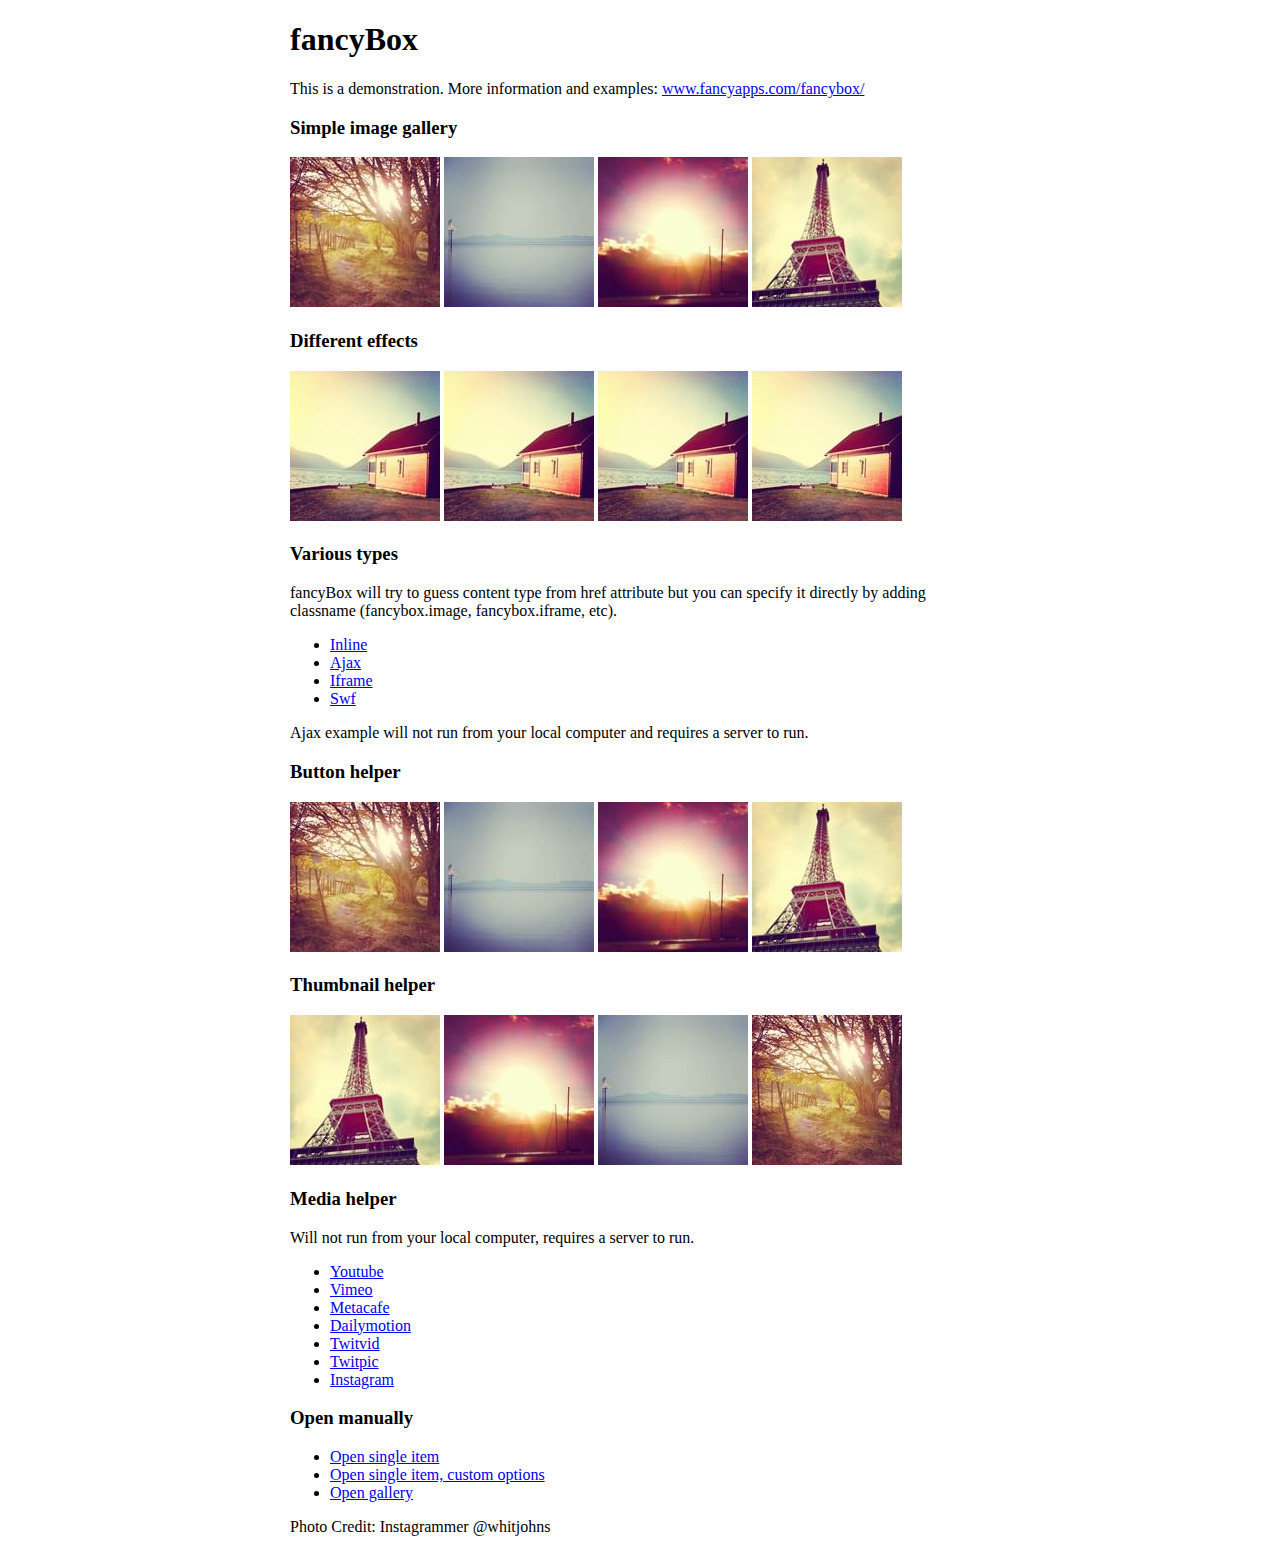
<file: assets/plugin/fancybox-2.1.7/demo/index.html>
<!DOCTYPE html>
<html>
<head>
	<title>fancyBox - Fancy jQuery Lightbox Alternative | Demonstration</title>
	<meta http-equiv="Content-Type" content="text/html; charset=UTF-8" />

	<!-- Add jQuery library -->
	<script type="text/javascript" src="../lib/jquery-1.10.2.min.js"></script>

	<!-- Add mousewheel plugin (this is optional) -->
	<script type="text/javascript" src="../lib/jquery.mousewheel.pack.js?v=3.1.3"></script>

	<!-- Add fancyBox main JS and CSS files -->
	<script type="text/javascript" src="../source/jquery.fancybox.pack.js?v=2.1.5"></script>
	<link rel="stylesheet" type="text/css" href="../source/jquery.fancybox.css?v=2.1.5" media="screen" />

	<!-- Add Button helper (this is optional) -->
	<link rel="stylesheet" type="text/css" href="../source/helpers/jquery.fancybox-buttons.css?v=1.0.5" />
	<script type="text/javascript" src="../source/helpers/jquery.fancybox-buttons.js?v=1.0.5"></script>

	<!-- Add Thumbnail helper (this is optional) -->
	<link rel="stylesheet" type="text/css" href="../source/helpers/jquery.fancybox-thumbs.css?v=1.0.7" />
	<script type="text/javascript" src="../source/helpers/jquery.fancybox-thumbs.js?v=1.0.7"></script>

	<!-- Add Media helper (this is optional) -->
	<script type="text/javascript" src="../source/helpers/jquery.fancybox-media.js?v=1.0.6"></script>

	<script type="text/javascript">
		$(document).ready(function() {
			/*
			 *  Simple image gallery. Uses default settings
			 */

			$('.fancybox').fancybox();

			/*
			 *  Different effects
			 */

			// Change title type, overlay closing speed
			$(".fancybox-effects-a").fancybox({
				helpers: {
					title : {
						type : 'outside'
					},
					overlay : {
						speedOut : 0
					}
				}
			});

			// Disable opening and closing animations, change title type
			$(".fancybox-effects-b").fancybox({
				openEffect  : 'none',
				closeEffect	: 'none',

				helpers : {
					title : {
						type : 'over'
					}
				}
			});

			// Set custom style, close if clicked, change title type and overlay color
			$(".fancybox-effects-c").fancybox({
				wrapCSS    : 'fancybox-custom',
				closeClick : true,

				openEffect : 'none',

				helpers : {
					title : {
						type : 'inside'
					},
					overlay : {
						css : {
							'background' : 'rgba(238,238,238,0.85)'
						}
					}
				}
			});

			// Remove padding, set opening and closing animations, close if clicked and disable overlay
			$(".fancybox-effects-d").fancybox({
				padding: 0,

				openEffect : 'elastic',
				openSpeed  : 150,

				closeEffect : 'elastic',
				closeSpeed  : 150,

				closeClick : true,

				helpers : {
					overlay : null
				}
			});

			/*
			 *  Button helper. Disable animations, hide close button, change title type and content
			 */

			$('.fancybox-buttons').fancybox({
				openEffect  : 'none',
				closeEffect : 'none',

				prevEffect : 'none',
				nextEffect : 'none',

				closeBtn  : false,

				helpers : {
					title : {
						type : 'inside'
					},
					buttons	: {}
				},

				afterLoad : function() {
					this.title = 'Image ' + (this.index + 1) + ' of ' + this.group.length + (this.title ? ' - ' + this.title : '');
				}
			});


			/*
			 *  Thumbnail helper. Disable animations, hide close button, arrows and slide to next gallery item if clicked
			 */

			$('.fancybox-thumbs').fancybox({
				prevEffect : 'none',
				nextEffect : 'none',

				closeBtn  : false,
				arrows    : false,
				nextClick : true,

				helpers : {
					thumbs : {
						width  : 50,
						height : 50
					}
				}
			});

			/*
			 *  Media helper. Group items, disable animations, hide arrows, enable media and button helpers.
			*/
			$('.fancybox-media')
				.attr('rel', 'media-gallery')
				.fancybox({
					openEffect : 'none',
					closeEffect : 'none',
					prevEffect : 'none',
					nextEffect : 'none',

					arrows : false,
					helpers : {
						media : {},
						buttons : {}
					}
				});

			/*
			 *  Open manually
			 */

			$("#fancybox-manual-a").click(function() {
				$.fancybox.open('1_b.jpg');
			});

			$("#fancybox-manual-b").click(function() {
				$.fancybox.open({
					href : 'iframe.html',
					type : 'iframe',
					padding : 5
				});
			});

			$("#fancybox-manual-c").click(function() {
				$.fancybox.open([
					{
						href : '1_b.jpg',
						title : 'My title'
					}, {
						href : '2_b.jpg',
						title : '2nd title'
					}, {
						href : '3_b.jpg'
					}
				], {
					helpers : {
						thumbs : {
							width: 75,
							height: 50
						}
					}
				});
			});


		});
	</script>
	<style type="text/css">
		.fancybox-custom .fancybox-skin {
			box-shadow: 0 0 50px #222;
		}

		body {
			max-width: 700px;
			margin: 0 auto;
		}
	</style>
</head>
<body>
	<h1>fancyBox</h1>

	<p>This is a demonstration. More information and examples: <a href="http://fancyapps.com/fancybox/">www.fancyapps.com/fancybox/</a></p>

	<h3>Simple image gallery</h3>
	<p>
		<a class="fancybox" href="1_b.jpg" data-fancybox-group="gallery" title="Lorem ipsum dolor sit amet"><img src="1_s.jpg" alt="" /></a>

		<a class="fancybox" href="2_b.jpg" data-fancybox-group="gallery" title="Etiam quis mi eu elit temp"><img src="2_s.jpg" alt="" /></a>

		<a class="fancybox" href="3_b.jpg" data-fancybox-group="gallery" title="Cras neque mi, semper leon"><img src="3_s.jpg" alt="" /></a>

		<a class="fancybox" href="4_b.jpg" data-fancybox-group="gallery" title="Sed vel sapien vel sem uno"><img src="4_s.jpg" alt="" /></a>
	</p>

	<h3>Different effects</h3>
	<p>
		<a class="fancybox-effects-a" href="5_b.jpg" title="Lorem ipsum dolor sit amet, consectetur adipiscing elit"><img src="5_s.jpg" alt="" /></a>

		<a class="fancybox-effects-b" href="5_b.jpg" title="Lorem ipsum dolor sit amet, consectetur adipiscing elit"><img src="5_s.jpg" alt="" /></a>

		<a class="fancybox-effects-c" href="5_b.jpg" title="Lorem ipsum dolor sit amet, consectetur adipiscing elit"><img src="5_s.jpg" alt="" /></a>

		<a class="fancybox-effects-d" href="5_b.jpg" title="Lorem ipsum dolor sit amet, consectetur adipiscing elit"><img src="5_s.jpg" alt="" /></a>
	</p>

	<h3>Various types</h3>
	<p>
		fancyBox will try to guess content type from href attribute but you can specify it directly by adding classname (fancybox.image, fancybox.iframe, etc).
	</p>
	<ul>
		<li><a class="fancybox" href="#inline1" title="Lorem ipsum dolor sit amet">Inline</a></li>
		<li><a class="fancybox fancybox.ajax" href="ajax.txt">Ajax</a></li>
		<li><a class="fancybox fancybox.iframe" href="iframe.html">Iframe</a></li>
		<li><a class="fancybox" href="http://www.adobe.com/jp/events/cs3_web_edition_tour/swfs/perform.swf">Swf</a></li>
	</ul>

	<div id="inline1" style="width:400px;display: none;">
		<h3>Etiam quis mi eu elit</h3>
		<p>
			Lorem ipsum dolor sit amet, consectetur adipiscing elit. Etiam quis mi eu elit tempor facilisis id et neque. Nulla sit amet sem sapien. Vestibulum imperdiet porta ante ac ornare. Nulla et lorem eu nibh adipiscing ultricies nec at lacus. Cras laoreet ultricies sem, at blandit mi eleifend aliquam. Nunc enim ipsum, vehicula non pretium varius, cursus ac tortor. Vivamus fringilla congue laoreet. Quisque ultrices sodales orci, quis rhoncus justo auctor in. Phasellus dui eros, bibendum eu feugiat ornare, faucibus eu mi. Nunc aliquet tempus sem, id aliquam diam varius ac. Maecenas nisl nunc, molestie vitae eleifend vel, iaculis sed magna. Aenean tempus lacus vitae orci posuere porttitor eget non felis. Donec lectus elit, aliquam nec eleifend sit amet, vestibulum sed nunc.
		</p>
	</div>

	<p>
		Ajax example will not run from your local computer and requires a server to run.
	</p>

	<h3>Button helper</h3>
	<p>
		<a class="fancybox-buttons" data-fancybox-group="button" href="1_b.jpg"><img src="1_s.jpg" alt="" /></a>

		<a class="fancybox-buttons" data-fancybox-group="button" href="2_b.jpg"><img src="2_s.jpg" alt="" /></a>

		<a class="fancybox-buttons" data-fancybox-group="button" href="3_b.jpg"><img src="3_s.jpg" alt="" /></a>

		<a class="fancybox-buttons" data-fancybox-group="button" href="4_b.jpg"><img src="4_s.jpg" alt="" /></a>
	</p>

	<h3>Thumbnail helper</h3>
	<p>
		<a class="fancybox-thumbs" data-fancybox-group="thumb" href="4_b.jpg"><img src="4_s.jpg" alt="" /></a>

		<a class="fancybox-thumbs" data-fancybox-group="thumb" href="3_b.jpg"><img src="3_s.jpg" alt="" /></a>

		<a class="fancybox-thumbs" data-fancybox-group="thumb" href="2_b.jpg"><img src="2_s.jpg" alt="" /></a>

		<a class="fancybox-thumbs" data-fancybox-group="thumb" href="1_b.jpg"><img src="1_s.jpg" alt="" /></a>
	</p>

	<h3>Media helper</h3>
	<p>
		Will not run from your local computer, requires a server to run.
	</p>

	<ul>
		<li><a class="fancybox-media" href="http://www.youtube.com/watch?v=opj24KnzrWo">Youtube</a></li>
		<li><a class="fancybox-media" href="http://vimeo.com/47480346">Vimeo</a></li>
		<li><a class="fancybox-media" href="http://www.metacafe.com/watch/7635964/">Metacafe</a></li>
		<li><a class="fancybox-media" href="http://www.dailymotion.com/video/xoeylt_electric-guest-this-head-i-hold_music">Dailymotion</a></li>
		<li><a class="fancybox-media" href="http://twitvid.com/QY7MD">Twitvid</a></li>
		<li><a class="fancybox-media" href="http://twitpic.com/7p93st">Twitpic</a></li>
		<li><a class="fancybox-media" href="http://instagr.am/p/IejkuUGxQn">Instagram</a></li>
	</ul>

	<h3>Open manually</h3>
	<ul>
		<li><a id="fancybox-manual-a" href="javascript:;">Open single item</a></li>
		<li><a id="fancybox-manual-b" href="javascript:;">Open single item, custom options</a></li>
		<li><a id="fancybox-manual-c" href="javascript:;">Open gallery</a></li>
	</ul>

	<p>
		Photo Credit: Instagrammer @whitjohns
	</p>
</body>
</html>
</file>
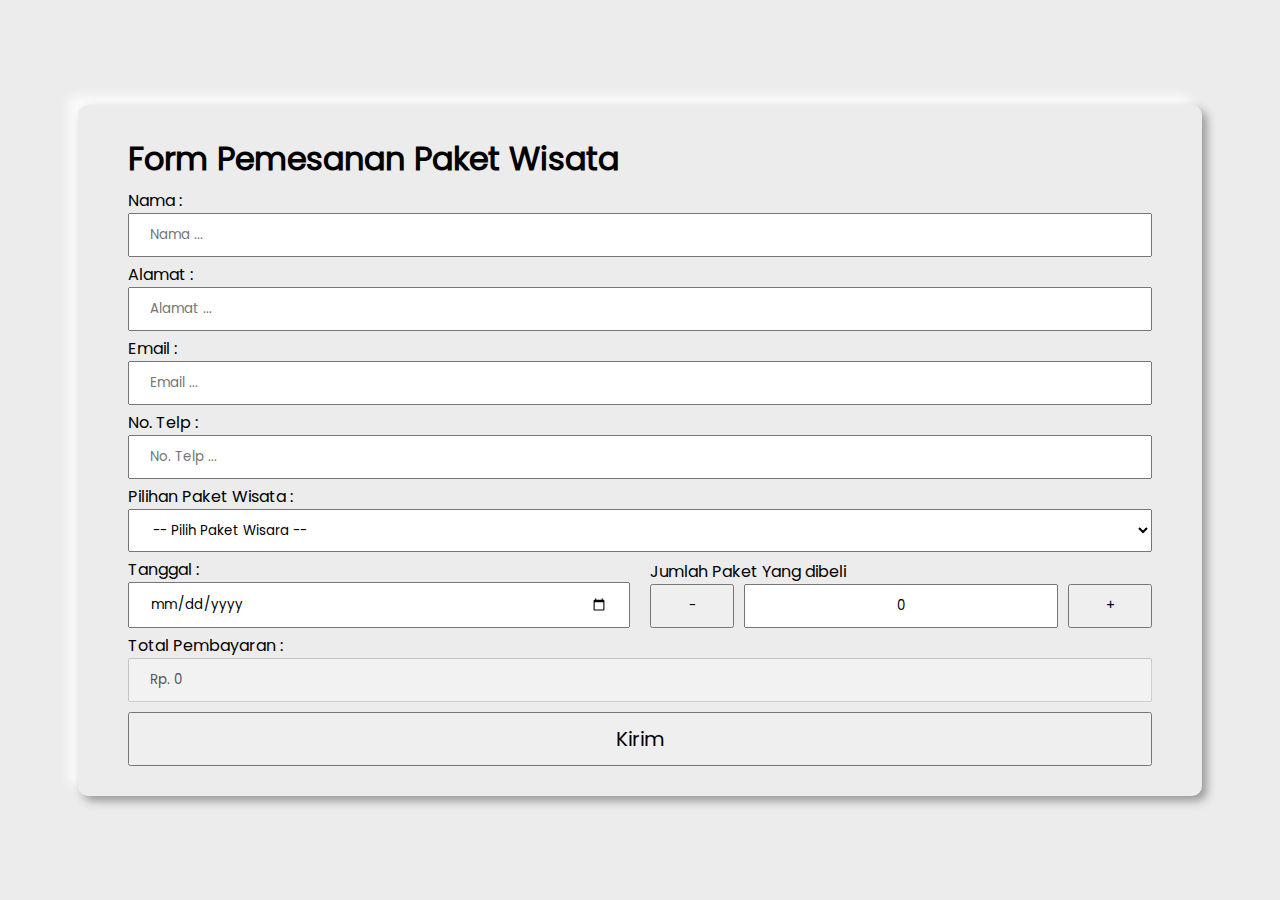
<file: formPesan.html>
<!DOCTYPE html>
<html lang="en">
<head>
    <meta charset="UTF-8">
    <meta http-equiv="X-UA-Compatible" content="IE=edge">
    <meta name="viewport" content="width=device-width, initial-scale=1.0">
    <title>Form Pemesanan</title>
    <link rel="stylesheet" href="assets/css/baru.css">
    <link rel="stylesheet" href="assets/css/grid.css">
    <script src="assets/js/formValid.js"></script>
    <!-- <script src="assets/plugin/jquery-3.3.1/jquery-3.3.1.min.js"></script> -->
    <script
        src="https://code.jquery.com/jquery-3.4.1.js"
        integrity="sha256-WpOohJOqMqqyKL9FccASB9O0KwACQJpFTUBLTYOVvVU="
        crossorigin="anonymous"></script>
    <script>
        function SubForm (){
            $.ajax({
                url:"https://api.apispreadsheets.com/data/13572/",
                type:"post",
                data:$("#myForm").serializeArray(),
                success: function(){
                    alert("Form Data Submitted :)");
                    window.location.href = "index.html";
                },
                error: function(){
                    alert("There was an error :(");
                }
            });
        }
	</script>
</head>
<body>
    <section class="bg-form">
        <div class="form">
            <h1>Form Pemesanan Paket Wisata</h1>
            <form id="myForm" onsubmit="return checkForm()">
                <label for="">Nama :
                    <input type="text" placeholder="Nama ..." required name="nama" id="namaForm" onkeyup="cekNama()">
                </label>
                <label for="">Alamat :
                    <input type="text" placeholder="Alamat ..." required name="alamat" id="alamatForm">
                </label>
                <label for="">Email :
                    <input type="email" placeholder="Email ..." required name="email" id="emailForm">
                </label>
                <label for="">No. Telp :
                    <input type="text" placeholder="No. Telp ..." required name="noTelp" id="noTelpForm" onkeyup="cekNoTelp()">
                </label>
                <div>
                    <!-- Desain Belum Ada -->
                    <div><label for="">Pilihan Paket Wisata :</label></div>
                    <select name="selectPW" id="pakwisForm" onchange="perhitungan()">
                        <option value="0">-- Pilih Paket Wisara --</option>
                        <option value="250000">Paket Snorkeling (Transportasi, Snorkeling, Makan) Paket Perorangan</option>
                        <option value="500000">Paket Berkemah (Transportasi, Lahan dan Tenda, Snorkeling, Makan) Paket Perorangan</option>
                        <option value="750000">Paket Keluarga / Grup (Transportasi, Foto Dokumentasi, Makan) Paket Grup 5 Orang</option>
                    </select>
                </div>
                <div class="row">
                    <div class="col-6" style="padding: 0 !important; margin-right: 2%;">
                        <label for="">Tanggal :
                            <input type="date" required name="tanggal" id="tanggalForm" value="0">
                        </label>
                    </div>
                    <div class="col-6" style="padding: 0 !important; margin-top: 2px; margin-left: 2%;">
                        <label for="" class="num">Jumlah Paket Yang dibeli
                            <div class="row">
                                <div class="col-2" style="padding: 0 !important;">
                                    <button type="button" id="minus">-</button>
                                </div>
                                <div class="col-8">
                                    <input type="text" value="0" id="numForm" name="num" onchange="perhitungan()" onkeyup="cekAngka()" style="text-align: center;">
                                </div>
                                <div class="col-2" style="padding: 0 !important;">
                                    <button type="button" id="plus">+</button>
                                </div>
                            </div>
                        </label>
                    </div>
                </div>
                <label for="">Total Pembayaran :
                    <input type="text" value="Rp. 0" name="total" disabled id="total">
                </label>
                <button class="btn-submit" id="btnUn">Kirim</button>
            </form>
            <!-- <button class="btn-submit" onclick='SubForm()' id="btnDone">Kirim</button> -->
        </div>
    </section>
    <script>
        var num = document.getElementById("numForm");
        var plusBtn = document.getElementById("plus");
        var minusBtn = document.getElementById("minus");
        var namaForm = document.getElementById("namaForm");
        var emailForm = document.getElementById("emailForm");
        var noTelpForm = document.getElementById("noTelpForm");
        var selectForm = document.getElementById("pakwisForm");
        var tanggalForm = document.getElementById("tanggalForm");
        var total = document.getElementById("total");
        var btnUn = document.getElementById("btnUn");
        var btnDone = document.getElementById("btnDone");

        function checkForm(){
            var polaEmail=/^.+\@.+\..+$/;
            if(!polaEmail.test(emailForm.value)){
                alert("Masukkan Email Dengan Benar\nContoh : andru@microsoft.com");
                return false;
            } else if(selectForm.value == 0){
                alert("Pilih Paket Wisata Terlebih Dahulu");
                return false;
            } else if(num.value == 0){
                alert("Masukkan Jumlah Paket Dengan Benar\n(Minimal 1)");
                return false;
            } else if(tanggalForm == 0){
                alert("Pilih Tanggal Terlebih Dahulu");
                return false;
            } else {
                SubForm();
                return false;
            }
        }

        function numberWithCommas(x) {
            return x.toString().replace(/\B(?=(\d{3})+(?!\d))/g, ",");
        }

        function cekNama(){
            var pola = /^[a-zA-Z]+$/;
            var temp = namaForm.value;
            if(!pola.test(temp)){
                namaForm.value = temp.replace(/[0-9]/g, '');
            }
        }

        function cekNoTelp(){
            var pola = /^\d+$/;
            var temp = noTelpForm.value;
            if(!pola.test(temp)){
                noTelpForm.value = temp.replace(/[a-zA-Z]/g, '');
            }
        }

        function perhitungan(){
            var numVal = Number(num.value);
            var selVal = Number(selectForm.value);
            total.value = 'Rp. ' + numberWithCommas(numVal*selVal);
        }

        function cekAngka(){
            var pola = /^\d+$/;
            if(num.value == ""){
                
            } else if(!pola.test(num.value)){
                num.value = 0;
            }
        }

        plusBtn.addEventListener('click', () => {
            var numVal = Number(num.value);
            numVal += 1;
            num.value = numVal;
            perhitungan();
        });

        minusBtn.addEventListener('click', () => {
            var numVal = Number(num.value);
            if(numVal != 0){
                numVal -= 1;
                num.value = numVal;
            }
            perhitungan();
        });

        console.log(num.value);
    </script>
</body>
</html>
</file>
<file: assets/css/baru.css>
@font-face {
    font-family: Poppins;
    src: url(../font/Poppins/Poppins-Regular.ttf);
}

* {
    padding: 0;
    margin: 0;
    font-family: Poppins;
}

body {
    overflow-x: hidden;
}

.wrapper {
    /* max-width: 1920px; */
    width: 100%;
    margin: auto;
    background-color: #fafafa;
    /* position: relative; */
}

.container {
    width: 90%;
    margin: auto;
}

.menuBar {
    width: 0;
    height: 100vh;
    position: fixed;
    background-color: #1e1e1e;
    z-index: 1000;
    display: flex;
    justify-content: center;
    align-items: center;
    overflow: hidden;
    transition: .5s;
    /* padding: 10%; */
    /* margin: auto; */
}

.close {
    position: absolute;
    right: 0;
    top: 0;
}

.close button {
    background-color: transparent;
    outline: none;
    color: white;
    border: 0;
    font-size: 30px;
    padding: 20px;
}

.menuBar ul {
    margin: auto;
    width: 80%;
    height: 80%;
    list-style: none;
}

.menuBar ul li a {
    display: block;
    color: white;
    text-decoration: none;
    text-align: center;
    font-size: 20px;
    padding: 20px 0;
}

header.home {
    position: fixed;
    width: 100%;
    z-index: 2;
    /* height: 80px; */
    background-color: rgba(0, 0, 0, 0.6);
}

nav {
    display: flex;
    justify-content: space-between;
    align-items: center;
}

.logo h1 {
    font-size: 32px;
    padding: 20px 0px;
    transition: .3s;
}

.logo h1 .span1 {
    color: #0080b3;
}

.logo h1 .span2 {
    color: #a3ddcb;
}

.logo h1 .span3 {
    color: #ffe3de;
}

nav ul {
    display: flex;
    list-style: none;
}

nav ul li a {
    display: block;
    color: #fafafa;
    font-size: 21px;
    padding: 10px 20px;
    text-decoration: none;
    transition: .3s;
}

.navigasi {
    display: flex;
    justify-content: center;
    align-items: center;
}

.toggle button{
    color: #fafafa;
    font-size: 25px;
    padding: 10px 20px;
    text-decoration: none;
    transition: .3s;
    background-color: transparent;
    outline: none;
    border: 0;
    cursor: pointer;
    font-weight: bold;
}

.bg-banner {
    height: 100vh;
    /* width: 100%; */
    background-image: url(../image/ccc.jpeg);
    background-repeat: no-repeat;
    background-size: cover;
}

.bg-black {
    background-color: rgba(0, 0, 0, 0.6);
}

.banner {
    height: 100vh;
    display: flex;
    justify-content: space-between;
    align-items: center;
}

.title-banner {
    color: #fafafa;
}

.title-banner h1 {
    font-size: 70px;
}

.title-banner h3 {
    font-size: 30px;
    letter-spacing: 5px;
    font-weight: 100;
}

.title-banner p {
    padding: 20px 0;
    font-size: 20px;
    line-height: 1.8;
    letter-spacing: 2px;
}

.btn button {
    padding: 10px 30px;
    font-size: 20px;
    margin-right: 10px;
    background-color: #0080b3;
    color: #ffe3de;
    border: 1px solid #a3ddcb;
    transition: .5s;
    cursor: pointer;
}

.btn button:hover {
    background-color: transparent;
}

.bg-aktivitas {
    color: #1e1e1e;
}

.bg-aktivitas h1 {
    text-align: center;
    font-size: 50px;
    margin-bottom: 50px;
    color: #fafafa;
}

.card-container {
    /* padding: 0 20px; */
    display: grid;
    grid-template-columns: 1fr 1fr 1fr 1fr;
}

.card {
    margin: 0 20px;
    background-color: #ffe3de;
    /* padding-bottom: 10px; */
    border-radius: 10px;
}

.card img {
    width: 100%;
    border-radius: 10px 10px 0 0;
}

.text-card {
    padding: 10px 20px;
}

.card h3 {
    font-size: 26px;
}

.card h3 i {
    background-color: #a3ddcb;
    color: #0080b3;
    padding: 5px 10px;
    border-radius: 5px;
    margin-right: 10px;
}

.price {
    display: flex;
    justify-content: space-between;
    align-items: center;
}

.text-card h4 {
    font-weight: bold;
    font-size: 24px;
    padding: 10px 0;
}

.text-card p {
    padding: 10px 0;
    line-height: 1.8;
}

.bg-fasilitas {
    color: #1e1e1e;
}

.bg-fasilitas h1 {
    text-align: center;
    font-size: 50px;
    margin-bottom: 20px;
}

.icon-container {
    display: grid;
    grid-template-columns: 1fr 1fr 1fr;
}

.icon {
    text-align: center;
    margin: 20px;
    padding: 30px 10px;
    background-color: #0080b3;
    color: #ffe3de;
}

.icon i {
    font-size: 80px;
    display: block;
}

.icon h3 {
    font-size: 30px;
    margin-top: 10px;
}

.bg-gallery {
    color: #1e1e1e;
}

.gallery-container {
    width: 90%;
    margin: auto;
    display: grid;
    grid-template-columns: 1fr 2fr 1fr;
}

.gallery {
    padding: 10px;
}

.gallery img {
    width: 100%;
    margin: 7px;
}

/* Galeri Page */
.bg-galpage {
    color: #1e1e1e;
}

.galeri {
    width: 90%;
    margin: auto;
    display: grid;
    grid-template-columns: 1fr 1fr;
}

.galeri a {
    display: block;
    padding: 10px;
}

.galeri img {
    width: 100%;
    /* margin: 10px 20px; */
}

.judulPage {
    position: fixed;
    right: 0;
    bottom: 0;
}

.judulPage h2 {
    font-size: 60px;
    color: #1e1e1e;
    padding: 0 20px 10px;
    letter-spacing: 5px;
}

/* 360 Page */
iframe {
    border: 0px;
    width: 100vw;
    height: 100vh;
}

header.f360 {
    display: flex;
    position: absolute;
    right: 0;
    max-width: 20%;
    height: 100vh;
    /* margin: auto; */
    /* justify-content: center; */
    align-items: center;
}

.pilihan i, .pilihan span {
    display: block;
}

.pilihan {
    display: flex;
    justify-content: space-between;
    text-align: center;
    /* grid-template-columns: 1fr 5fr; */
    background-color: black;
    color: white;
    padding: 15px;
    width: 180px;
    transform: translateX(140px);
    transition: .5s;
    cursor: pointer;
}

.pilihan i {
    font-size: 30px;
}

.pilihan span {
    /* width: 0; */
    overflow: hidden;
}

.pilihan:hover {
    transform: translateX(0);
}

.back {
    position: absolute;
    left: 2%;
    bottom: 3%;
    padding: 10px 30px;
    /* border-radius: 10px; */
    border: 1px solid #a3ddcb;
    background-color: #0080b3;
    color: #ffe3de;
    transition: .3s;
    cursor: pointer;
}

.back:hover {
    background-color: rgb(0, 128, 179, 0.5);
    /* color: black; */
}

/* Paket Wisata Page */
.bg-pakwis{
    margin: 0;
    padding: 0;
    display: flex;
    justify-content: center;
    align-items: center;
}

.paketWisata {
    width: 80%;
    /* height: 600px; */
    background-color: #ffe3de;
    box-shadow: 10px 10px 20px #555, -5px -5px 20px #ececec;
    /* border: 1px solid #ececec; */
    /* border-radius: 50px; */
    position: relative;
    color: #1e1e1e;
}

.paketWisata img {
    width: 100%;
    height: 100%;
}

.text-pakwis {
    padding: 20px;
}

.text-pakwis h2, .text-pakwis h4 {
    font-weight: bold;
}

.text-pakwis h2 {
    font-size: 35px;
}

.text-pakwis h4 {
    margin-top: 20px;
    font-size: 25px;
}

.text-pakwis p, .text-pakwis li {
    font-size: 18px;
    line-height: 1.8;
    color: #333;
}

.text-pakwis ul {
    margin-left: 20px;
}

.pesan-pakwis {
    position: absolute;
    right: 0;
    bottom: 0;
    padding: 20px;
    text-align: right;
}

.pesan-pakwis button {
    padding: 10px 50px;
    background-color: #a3ddcb;
    font-size: 20px;
    font-weight: bold;
    cursor: pointer;
    transition: .5s;
    border: 1px solid #a3ddcb;
}

.pesan-pakwis button:hover {
    background-color: transparent;
    color: #1e1e1e;
}

.pesan-pakwis h3 {
    font-size: 30px;
    letter-spacing: 2px;
    margin-bottom: 10px;
    color: #000;
    font-weight: bolder;
}

/* Form Page */
.bg-form {
    width: 100vw;
    height: 100vh;
    /* background-image: url(../image/ccc.jpeg); */
    background-color: #ececec;
    display: flex;
    justify-content: center;
    align-items: center;
}

.form {
    background-color: #ececec;
    padding: 30px 50px;
    box-shadow: 5px 5px 10px #999, -10px -10px 10px #fafafa;
    /* box-shadow: 10px 10px 20px #555, -5px -5px 20px #ececec; */
    border-radius: 10px;
    width: 80%;
}

.form input, .form button, .form select {
    display: block;
    width: 100%;
    box-sizing: border-box;
}

.form label {
    font-size: 16px;
    display: block;
    margin-top: 5px;
}

.form input, .form select {
    padding: 10px 20px;
}

.ket-form {
    text-align: center;
}

.num button {
    height: 100%;
}

.btn-submit {
    /* background-image: linear-gradient(to right, #0080b3, #a3ddcb, #ffe3de); */
    padding: 10px;
    font-size: 20px;
    margin-top: 10px;
}

.disableBtn {
    display: none;
}

/* Kontak Page */
.kontak-card {
    /* text-align: center; */
    margin: 20%;
    line-height: 2;
    font-size: 18px;
}

.kontak-card h2 {
    margin-top: 30px;
    font-size: 30px;
}

.kontak-card span {
    font-weight: bold;
}

.img-kontak img {
    width: 100%;
}

@media(max-width: 576px){
    .toggle {
        display: block;
    }

    .navigasi ul {
        display: none;
    }

    .logo h1 {
        font-size: 20px;
    }

    /* .title-banner h1 {
        font-size: 42px;
    }

    .title-banner h3 {
        display: none;
    }

    .title-banner p {
        font-size: 16px;
        margin-right: 20%;
    } */

    .btn button {
        font-size: 16px;
    }

    /* .card-container {
        grid-template-columns: 1fr;
    } */
}

@media(min-width: 576px){
    .toggle {
        display: block;
    }

    .navigasi ul {
        display: none;
    }

    .logo h1 {
        font-size: 20px;
    }

    /* .title-banner h1 {
        font-size: 60px;
    }

    .title-banner h3 {
        display: none;
    }

    .title-banner p {
        font-size: 16px;
        margin-right: 20%;
    } */

    .btn button {
        font-size: 16px;
    }

    /* .card-container {
        grid-template-columns: 1fr;
    } */
}

@media(min-width: 768px){
    .toggle {
        display: block;
    }

    .navigasi ul {
        display: none;
    }

    .logo h1 {
        font-size: 25px;
    }

    /* .title-banner h1 {
        font-size: 60px;
    }

    .title-banner h3 {
        display: none;
    }

    .title-banner p {
        font-size: 16px;
        margin-right: 20%;
    } */

    .btn button {
        font-size: 18px;
    }

    /* .card-container {
        grid-template-columns: 1fr;
    } */
}

@media(min-width: 992px){
    .toggle {
        display: none;
    }

    .navigasi ul {
        display: flex;
    }

    .logo h1 {
        font-size: 32px;
    }

    /* .title-banner h1 {
        font-size: 60px;
    }

    .title-banner h3 {
        font-size: 20px;
        display: block;
    }

    .title-banner p {
        font-size: 16px;
        margin-right: 0;
    } */

    .btn button {
        font-size: 20px;
    }

    /* .card-container {
        grid-template-columns: 1fr;
    } */
}

@media(min-width: 1200px){
    .toggle {
        display: none;
    }

    .navigasi ul {
        display: flex;
    }

    .logo h1 {
        font-size: 32px;
    }

    /* .title-banner h1 {
        font-size: 70px;
    }

    .title-banner h3 {
        font-size: 30px;
        display: block;
    }

    .title-banner p {
        font-size: 20px;
        margin-right: 0;
    } */

    .btn button {
        font-size: 20px;
    }
}
</file>
<file: assets/css/grid.css>
.row {
    display: grid;
    grid-template-columns: repeat(12, 1fr);
}

[class*='col-']{
    padding: 0px 10px;
}

.col-1 {
    grid-column: 1 span;
}

.col-2 {
    grid-column: 2 span;
}

.col-3 {
    grid-column: 3 span;
}

.col-4 {
    grid-column: 4 span;
}

.col-5 {
    grid-column: 5 span;
}

.col-6 {
    grid-column: 6 span;
}

.col-7 {
    grid-column: 7 span;
}

.col-8 {
    grid-column: 8 span;
}

.col-9 {
    grid-column: 9 span;
}

.col-10 {
    grid-column: 10 span;
}

.col-11 {
    grid-column: 11 span;
}

.col-12 {
    grid-column: 12 span;
}

@media (max-width:576px){
    .col-xs-1{grid-column: 1 span}
    .col-xs-2{grid-column: 2 span}
    .col-xs-3{grid-column: 3 span}
    .col-xs-4{grid-column: 4 span}
    .col-xs-5{grid-column: 5 span}
    .col-xs-6{grid-column: 6 span}
    .col-xs-7{grid-column: 7 span}
    .col-xs-8{grid-column: 8 span}
    .col-xs-9{grid-column: 9 span}
    .col-xs-10{grid-column: 10 span}
    .col-xs-11{grid-column: 11 span}
    .col-xs-12{grid-column: 12 span}
}

@media (min-width:576px){
    .col-sm-1{grid-column: 1 span}
    .col-sm-2{grid-column: 2 span}
    .col-sm-3{grid-column: 3 span}
    .col-sm-4{grid-column: 4 span}
    .col-sm-5{grid-column: 5 span}
    .col-sm-6{grid-column: 6 span}
    .col-sm-7{grid-column: 7 span}
    .col-sm-8{grid-column: 8 span}
    .col-sm-9{grid-column: 9 span}
    .col-sm-10{grid-column: 10 span}
    .col-sm-11{grid-column: 11 span}
    .col-sm-12{grid-column: 12 span}
}

@media (min-width:768px){
    .col-md-1{grid-column: 1 span}
    .col-md-2{grid-column: 2 span}
    .col-md-3{grid-column: 3 span}
    .col-md-4{grid-column: 4 span}
    .col-md-5{grid-column: 5 span}
    .col-md-6{grid-column: 6 span}
    .col-md-7{grid-column: 7 span}
    .col-md-8{grid-column: 8 span}
    .col-md-9{grid-column: 9 span}
    .col-md-10{grid-column: 10 span}
    .col-md-11{grid-column: 11 span}
    .col-md-12{grid-column: 12 span}
}

@media (min-width:992px){
    .col-lg-1{grid-column: 1 span}
    .col-lg-2{grid-column: 2 span}
    .col-lg-3{grid-column: 3 span}
    .col-lg-4{grid-column: 4 span}
    .col-lg-5{grid-column: 5 span}
    .col-lg-6{grid-column: 6 span}
    .col-lg-7{grid-column: 7 span}
    .col-lg-8{grid-column: 8 span}
    .col-lg-9{grid-column: 9 span}
    .col-lg-10{grid-column: 10 span}
    .col-lg-11{grid-column: 11 span}
    .col-lg-12{grid-column: 12 span}
}

@media (min-width:1200px){
    .col-xl-1{grid-column: 1 span}
    .col-xl-2{grid-column: 2 span}
    .col-xl-3{grid-column: 3 span}
    .col-xl-4{grid-column: 4 span}
    .col-xl-5{grid-column: 5 span}
    .col-xl-6{grid-column: 6 span}
    .col-xl-7{grid-column: 7 span}
    .col-xl-8{grid-column: 8 span}
    .col-xl-9{grid-column: 9 span}
    .col-xl-10{grid-column: 10 span}
    .col-xl-11{grid-column: 11 span}
    .col-xl-12{grid-column: 12 span}
}
</file>
